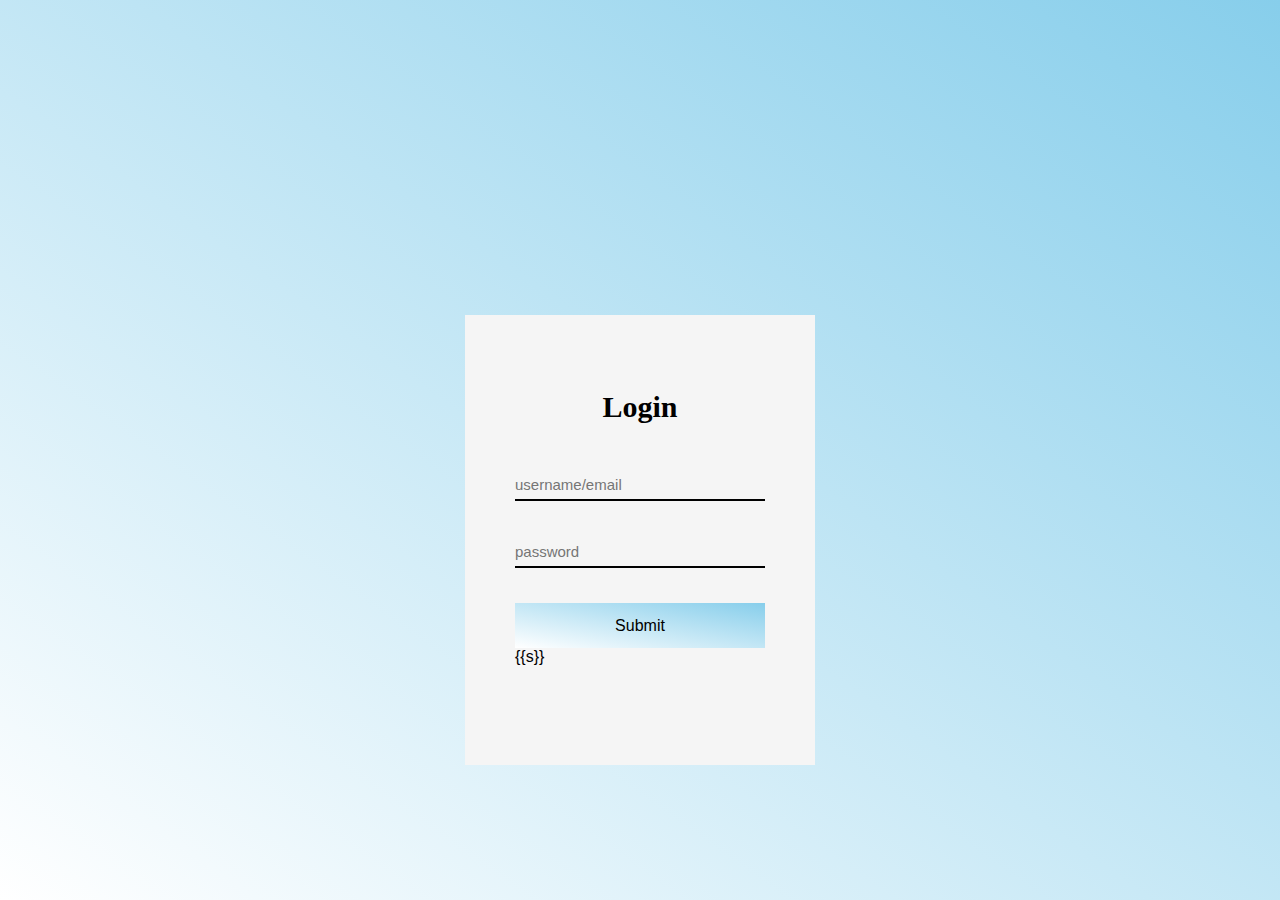
<file: templates/adminlog.html>
<!DOCTYPE html>
<html>

    <head>
        <title>Bvrit login</title>

    </head>
    <style>


body{
    min-height: 100vh;
    background:linear-gradient(to left bottom, skyblue,white);

}
ul li a:hover{
    background-color: white;
}
h1{
    position: absolute;
    left: 35%;
    top: 10%;
    font-size: 50px;

}

h2{
    text-align: center;
    margin-bottom: 45px;
    color: black;
    font-size: 30px;
}
*{
    margin: 0;
    padding: 0;
    text-decoration: none;
    box-sizing: border-box;
}
.deepak{
    border-bottom: 2px solid black;
    position: relative;
    margin: 35px  0;
}
.deepak input{
    font-size: 15px;
    background: none;
    outline: none;
    width: 100%;
    border: none;
    color: black;
    height: 30px;

}
form{

    background:whitesmoke;
    width: 350px;
    height: 450px;
    padding: 75px 50px;
    position: absolute;
    left: 50%;
    top: 60%;
    transform: translate(-50%, -50%);
}
.para2{
    position: absolute;
    bottom: 5%;
    left:25%;
}
.sri{
    width: 100%;
    border: none;
    outline: none;
    background-size: 200%;
    background:linear-gradient(to left bottom, skyblue,white);

    color: black;
    font-size: 16px;
    height: 45px;
}
.para{
    font-family: 'Lucida Sans', 'Lucida Sans Regular', 'Lucida Grande', 'Lucida Sans Unicode', Geneva, Verdana, sans-serif;
    font-size: medium;
}
.para2 a{
    font-family:'Franklin Gothic Medium', 'Arial Narrow', Arial, sans-serif;
}
    </style>
    <body>

        <h1></h1>
        <form method="POST" action="/adminlogin">

            <h2>Login</h2>
            <div class="deepak">
                <input type="text" name="username" id="username" placeholder="username/email" required>

            </div>
            <div class="deepak">
                <input type="text" name="password" id="password" placeholder="password" required>

            </div>


            <button class="sri" type="submit">Submit</button>
            <p class="para">{{s}}</p>




        </form>
    </body>
</html>
</file>
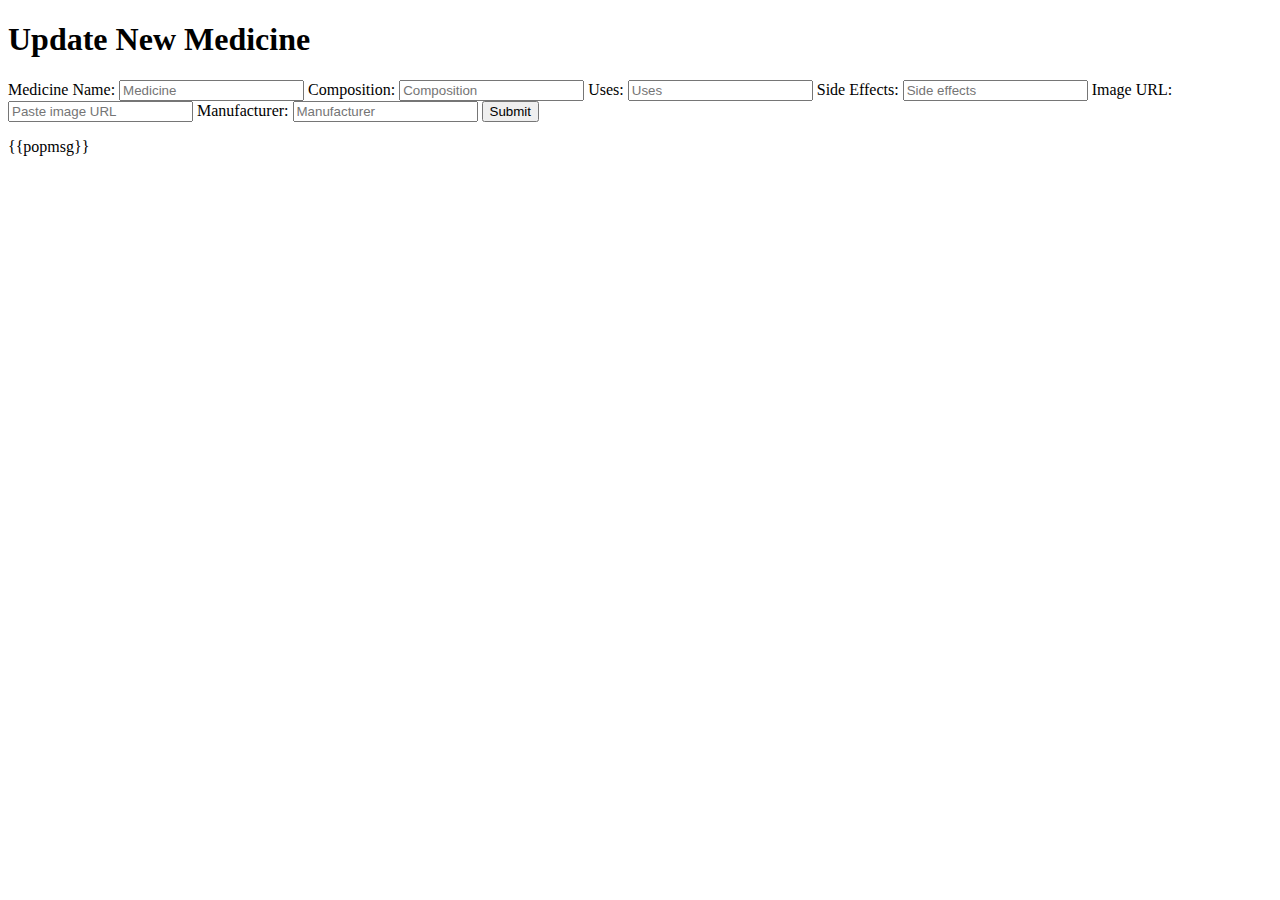
<file: templates/adworkk.html>
<!DOCTYPE html>
<html lang="en">
<head>
    <meta charset="UTF-8">
    <title>Admin Work</title>
</head>
<body>
    <h1>Update New Medicine</h1>
    <form method="POST" action="/adwork">
        <label for="medicinename">Medicine Name:</label>
        <input type="text" name="medicinename" id="medicinename" placeholder="Medicine" required>

        <label for="composition">Composition:</label>
        <input type="text" name="composition" id="composition" placeholder="Composition" required>

        <label for="uses">Uses:</label>
        <input type="text" name="uses" id="uses" placeholder="Uses" required>

        <label for="sideeffects">Side Effects:</label>
        <input type="text" name="sideeffects" id="sideeffects" placeholder="Side effects" required>

        <label for="image">Image URL:</label>
        <input type="text" name="image" id="image" placeholder="Paste image URL" required>

        <label for="manufacturer">Manufacturer:</label>
        <input type="text" name="manufacturer" id="manufacturer" placeholder="Manufacturer" required>

        <input type="submit" id="submit">
    </form>

   <p>{{popmsg}}</p>
</body>
</html>
</file>
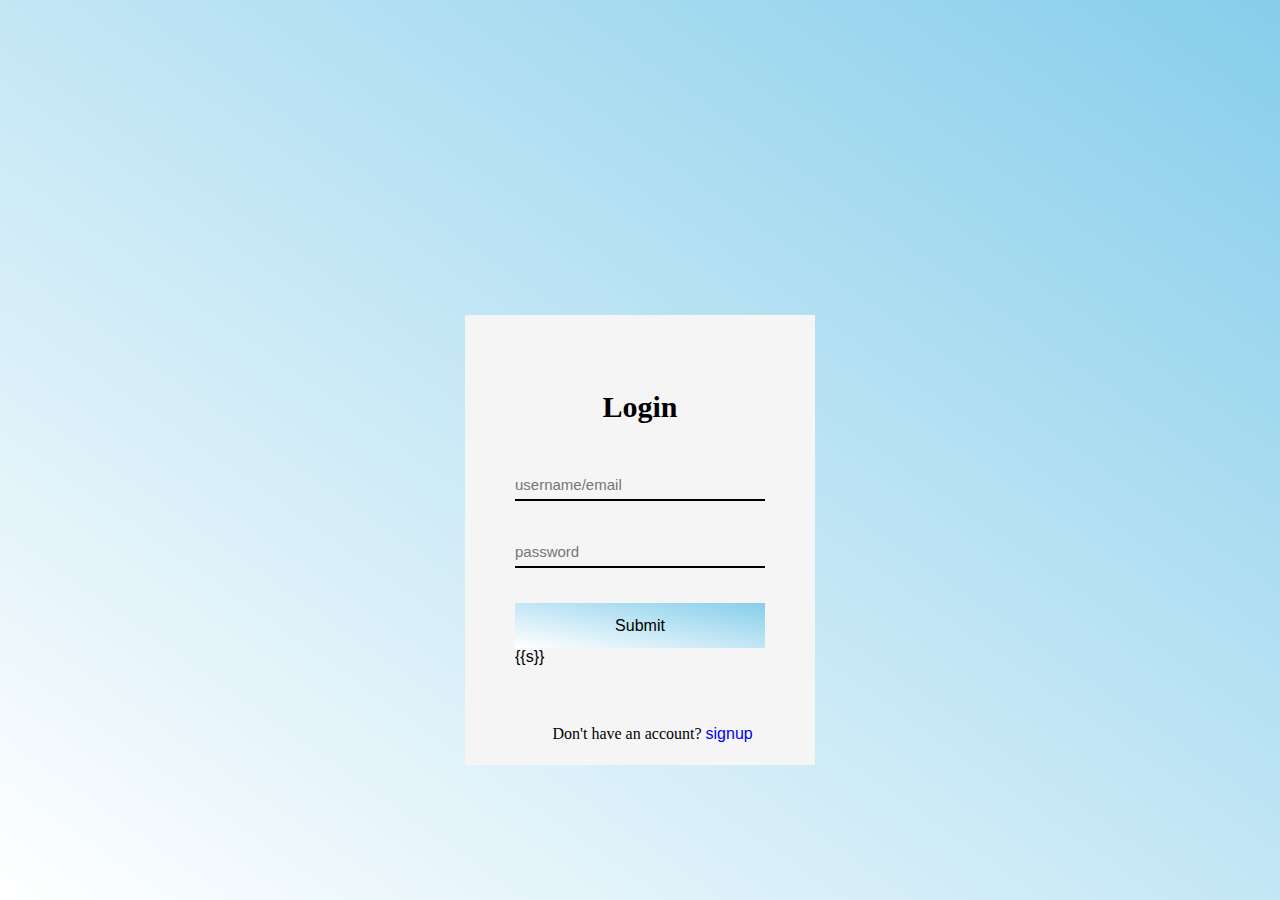
<file: templates/hlogin.html>
<!DOCTYPE html>
<html>

    <head>
        <title>Bvrit login</title>

    </head>
    <style>


body{
    min-height: 100vh;
    background:linear-gradient(to left bottom, skyblue,white);

}
ul li a:hover{
    background-color: white;
}
h1{
    position: absolute;
    left: 35%;
    top: 10%;
    font-size: 50px;

}

h2{
    text-align: center;
    margin-bottom: 45px;
    color: black;
    font-size: 30px;
}
*{
    margin: 0;
    padding: 0;
    text-decoration: none;
    box-sizing: border-box;
}
.deepak{
    border-bottom: 2px solid black;
    position: relative;
    margin: 35px  0;
}
.deepak input{
    font-size: 15px;
    background: none;
    outline: none;
    width: 100%;
    border: none;
    color: black;
    height: 30px;

}
form{

    background:whitesmoke;
    width: 350px;
    height: 450px;
    padding: 75px 50px;
    position: absolute;
    left: 50%;
    top: 60%;
    transform: translate(-50%, -50%);
}
.para2{
    position: absolute;
    bottom: 5%;
    left:25%;
}
.sri{
    width: 100%;
    border: none;
    outline: none;
    background-size: 200%;
    background:linear-gradient(to left bottom, skyblue,white);

    color: black;
    font-size: 16px;
    height: 45px;
}
.para{
    font-family: 'Lucida Sans', 'Lucida Sans Regular', 'Lucida Grande', 'Lucida Sans Unicode', Geneva, Verdana, sans-serif;
    font-size: medium;
}
.para2 a{
    font-family:'Franklin Gothic Medium', 'Arial Narrow', Arial, sans-serif;
}
    </style>
    <body>

        <h1></h1>
        <form method="POST" action="/login">

            <h2>Login</h2>
            <div class="deepak">
                <input type="text" name="username" id="username" placeholder="username/email" required>

            </div>
            <div class="deepak">
                <input type="text" name="password" id="password" placeholder="password" required>

            </div>


            <button class="sri" type="submit">Submit</button>
            <p class="para">{{s}}</p>
            <p class="para2">Don't have an account?  <a href="/signup">signup</a></p>



        </form>
    </body>
</html>
</file>
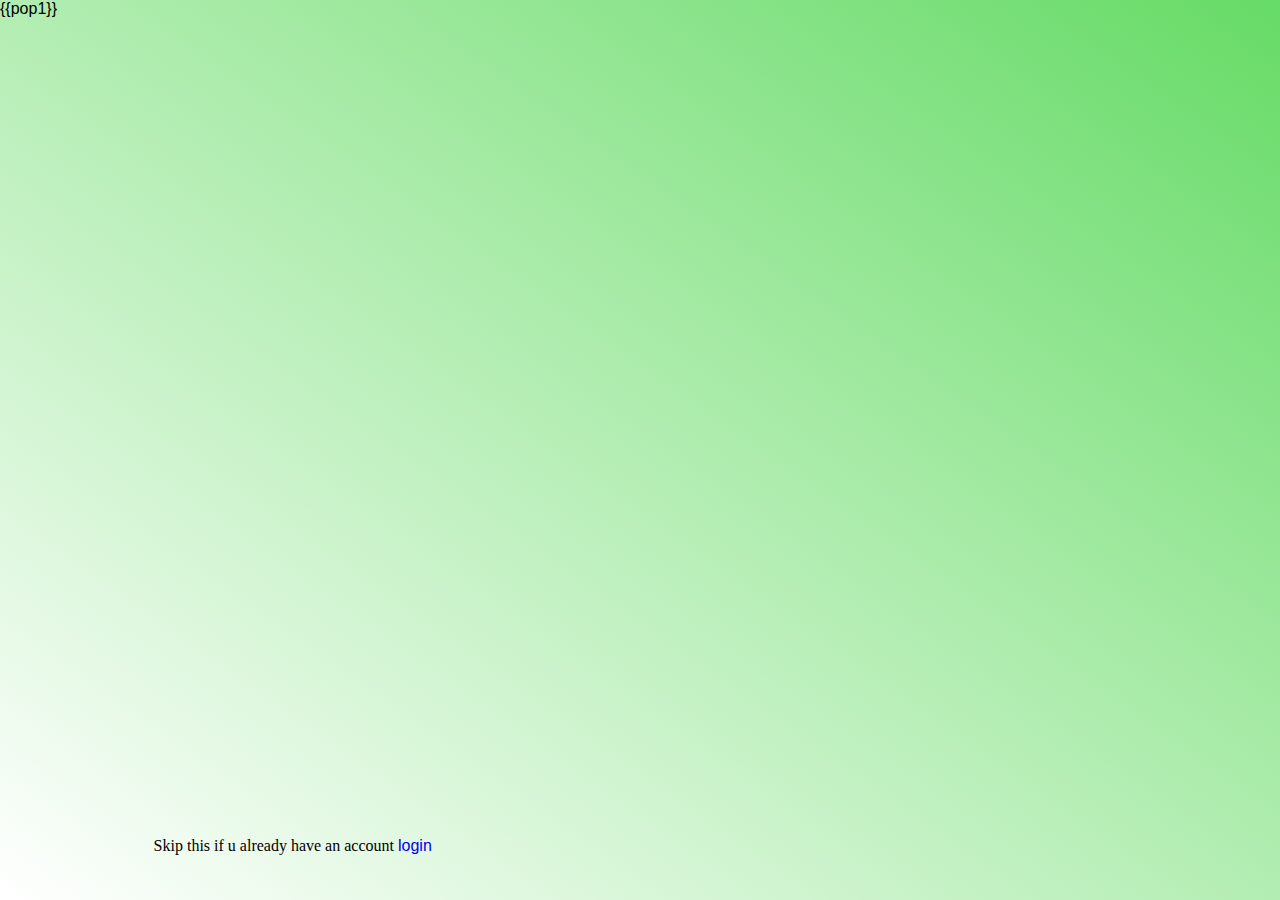
<file: templates/hsignup.html>
<!DOCTYPE html>
<html>

    <head>
        <title>signup</title>

    </head>
    <style>


body{
    min-height: 100vh;
    background:linear-gradient(to left bottom, rgb(102, 219, 102),white);

}
ul li a:hover{
    background-color: white;
}
h1{
    position: absolute;
    left: 35%;
    top: 10%;
    font-size: 50px;

}

h2{
    text-align: center;
    margin-bottom: 45px;
    color: black;
    font-size: 30px;
}
*{
    margin: 0;
    padding: 0;
    text-decoration: none;
    box-sizing: border-box;
}
.deepak{
    border-bottom: 2px solid black;
    position: relative;
    margin: 35px  0;
}
.deepak input{
    font-size: 15px;
    background: none;
    outline: none;
    width: 100%;
    border: none;
    color: black;
    height: 30px;

}
form{

    background:whitesmoke;
    width: 350px;
    height: 450px;
    padding: 75px 50px;
    position: absolute;
    left: 50%;
    top: 60%;
    transform: translate(-50%, -50%);
}
.para2{
    position: absolute;
    bottom: 5%;
    left:12%;
}
.sri{
    width: 100%;
    border: none;
    outline: none;
    background-size: 200%;
    background:linear-gradient(to left bottom, rgb(102, 219, 102),white);
    color: black;
    font-size: 16px;
    height: 45px;
}
.para{
    font-family: 'Lucida Sans', 'Lucida Sans Regular', 'Lucida Grande', 'Lucida Sans Unicode', Geneva, Verdana, sans-serif;
    font-size:medium;
}
.para2 a{
    font-family:'Franklin Gothic Medium', 'Arial Narrow', Arial, sans-serif;
}
    </style>
    <body>

        <h1></h1>
            <p class="para">{{pop1}}</p>
            <p class="para2">Skip this if u already have an account <a href="/login" >login</a></p>



        </form>
    </body>
</html>
</file>
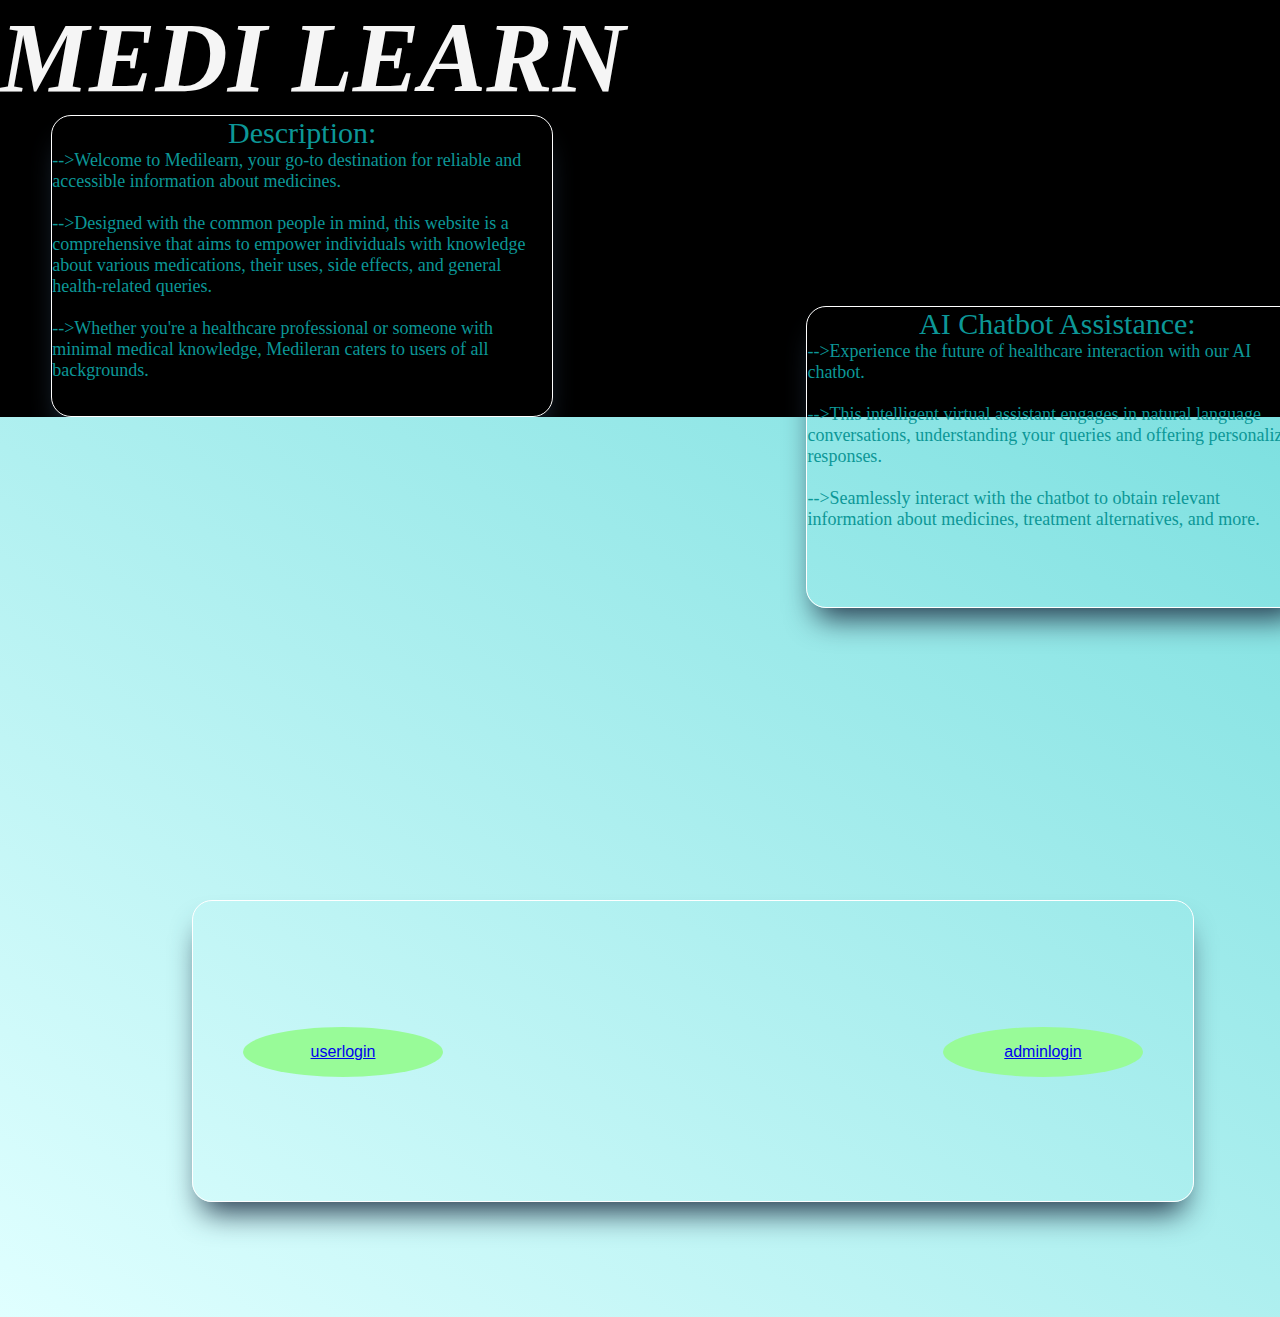
<file: templates/hzero.html>
<!DOCTYPE html>
<html lang="en">
<head>
    <meta charset="UTF-8">
    <meta name="viewport" content="width=device-width, initial-scale=1.0">
    <title>page0</title>
    <link rel="stylesheet" href="stylesheet1.css">
    <link rel="stylesheet" href="backgroundani.css">
</head>
<body>
<div class="background">
    <h1>
        MEDI LEARN
    </h1>
    <!--for description-->
    <div class="div1">
        <P class="p0">Description:</P>
        <p class="p1">
        -->Welcome to Medilearn, your go-to destination for reliable and accessible information about medicines.<br><br>-->Designed with the common people in mind, this website is a comprehensive  that aims to empower individuals with knowledge about various medications, their uses, side effects, and general health-related queries.<br><br>-->Whether you're a healthcare professional or someone with minimal medical knowledge, Medileran caters to users of all backgrounds.
        </p>

    </div>
    <div class="div2">
        <p class="aip0">
        AI Chatbot Assistance:
        </p >
        <p class=aip1>
         -->Experience the future of healthcare interaction with our AI chatbot.<br><br>-->This intelligent virtual assistant engages in natural language conversations, understanding your queries and offering personalized responses.<br><br>-->Seamlessly interact with the chatbot to obtain relevant information about medicines, treatment alternatives, and more.

        </p>
    </div>
    <div class="div3">
        <div class="dlog">
            <a href="/login" class="a1">userlogin</a>
        </div>
        <div class="ulog">
            <a href="/adminlogin">adminlogin</a>
        </div>

    </div>
    <div class="area" >
        <ul class="circles">
                <li></li>
                <li></li>
                <li></li>
                <li></li>
                <li></li>
                <li></li>
                <li></li>
                <li></li>
                <li></li>
                <li></li>
        </ul>
</div >

</div>


</body>
<style>
    .div1
    {
        box-shadow: rgb(38, 57, 77) 0px 20px 30px -10px;
        margin-left: 4%;
        width: 500px;
        height: 300px;
        border-radius: 20px;
        border: 1px solid white;
    }
    .div2
    {
        box-shadow: rgb(38, 57, 77) 0px 20px 30px -10px;
        margin-left: 63%;
        position:absolute;
        top: 34%;
        width: 500px;
        height: 300px;
        border-radius: 20px;
        border: 1px solid white;
    }
    .div3
    {
        box-shadow: rgb(38, 57, 77) 0px 20px 30px -10px;
        margin-left:15%;
        position:absolute;
        top: 100%;
        align-items: center;
        width: 1000px;
        height: 300px;
        border-radius: 20px;
        border: 1px solid white;
    }
    .p0
    {
        font-size: 30px;
        display: flex;
        justify-content: center;
        color:rgb(12, 151, 151);
    }
    .p1{

        justify-content: center;
        font-size: large;
        color:rgb(12, 151, 151);
    }
    .aip0
    {
        display: flex;
        justify-content: center;
        font-size: 30px;
        color:rgb(12, 151, 151);
    }
    .aip1
    {
        display: flex;
        justify-content: center;
        font-size: large;
        color:rgb(12, 151, 151);
    }

    body {
        overflow-x: hidden;
        background-color: black;
    }

    h1 {
        white-space: nowrap; /* Prevents text from wrapping */
        position: absolute;
        animation: moveAcrossScreen 5s linear infinite; /* Animation to move text */
    }

    @keyframes moveAcrossScreen {
        0% {
            transform: translateX(0); /* Start position */
        }
        100% {
            transform: translateX(calc(100vw - 100%)); /* Moves text exactly device width */
        }
    }

    @keyframes moveText {
        0% {
            transform: translateX(0);
        }
        100% {
            transform: translateX(100vw);
        }
    }
    h1{
        width: 100vw;
        overflow: hidden; /* Hide any overflow to prevent horizontal scrolling */
    }
    h1 {
        background-image: url("C:\\Users\\kalyan king\\Pictures\\bob.jpg");
        background-size: cover;
        background-clip: text;
        -webkit-background-clip: text;
        color: transparent;
        color: whitesmoke;
        position: relative;
        font-style: italic;
        font-size: 100px;
        white-space: nowrap;
        animation: moveText 5s linear infinite;
    }
    .dlog
    {

        background-color: palegreen;
        height: 50px;
        width: 200px;
        border-radius: 50%;
        position: absolute;
        top:42%;
        left: 5%;
    }
    .dlog a{
        display: flex;
        justify-content: center;
        align-items: center;
        padding-top: 8%;
        font-family:'Lucida Sans', 'Lucida Sans Regular', 'Lucida Grande', 'Lucida Sans Unicode', Geneva, Verdana, sans-serif;
    }
    .ulog{
        background-color: palegreen;
        height: 50px;
        width: 200px;
        border-radius: 50%;
        position: absolute;
        left:75%;
        top:42%;
    }
    .ulog a{
        display: flex;
        justify-content: center;
        align-items: center;
        padding-top: 8%;
        font-family:'Lucida Sans', 'Lucida Sans Regular', 'Lucida Grande', 'Lucida Sans Unicode', Geneva, Verdana, sans-serif;
    }

</style>
<style>
    *{
    margin: 0px;
    padding: 0px;
}


.area{
    background:linear-gradient(to left bottom,rgb(125, 224, 224),lightcyan);
    background: -webkit-linear-gradient(to left, #8f94fb, #4e54c8);
    width: 100%;
    height: 100vh;


}

.circles{
    position: absolute;
    top: 0;
    left: 0;
    width: 100%;
    height: 100%;
    overflow: hidden;
}

.circles li{
    position: absolute;
    display: block;
    list-style: none;
    width: 20px;
    height: 20px;
    background: rgb(255, 255, 255);
    animation: animate 25s linear infinite;
    bottom: -200px;

}

.circles li:nth-child(1){
    left: 25%;
    width: 80px;
    height: 80px;
    animation-delay: 0s;
}


.circles li:nth-child(2){
    left: 10%;
    width: 20px;
    height: 20px;
    animation-delay: 2s;
    animation-duration: 12s;
}

.circles li:nth-child(3){
    left: 70%;
    width: 20px;
    height: 20px;
    animation-delay: 4s;
}

.circles li:nth-child(4){
    left: 40%;
    width: 60px;
    height: 60px;
    animation-delay: 0s;
    animation-duration: 18s;
}

.circles li:nth-child(2){
    left: 65%;
    width: 20px;
    height: 20px;
    animation-delay: 0s;
}
.circles li:nth-child(5){
    left: 65%;
    width: 20px;
    height: 20px;
    animation-delay: 0s;
}
.circles li:nth-child(6){
    left: 65%;
    width: 20px;
    height: 20px;
    animation-delay: 0s;
}
.circles li:nth-child(2){
    left: 65%;
    width: 20px;
    height: 20px;
    animation-delay: 0s;
}

.circles li:nth-child(3){
    left: 75%;
    width: 110px;
    height: 110px;
    animation-delay: 3s;
}

.circles li:nth-child(7){
    left: 35%;
    width: 150px;
    height: 150px;
    animation-delay: 7s;
}

.circles li:nth-child(8){
    left: 50%;
    width: 25px;
    height: 25px;
    animation-delay: 15s;
    animation-duration: 45s;
}

.circles li:nth-child(9){
    left: 20%;
    width: 15px;
    height: 15px;
    animation-delay: 2s;
    animation-duration: 35s;
}

.circles li:nth-child(10){
    left: 85%;
    width: 150px;
    height: 150px;
    animation-delay: 0s;
    animation-duration: 11s;
}



@keyframes animate {

    0%{
        transform: translateY(0) rotate(0deg);
        opacity: 1;
        border-radius: 0;
    }

    100%{
        transform: translateY(-1000px) rotate(720deg);
        opacity: 0;
        border-radius: 50%;
    }

}
@keyframes animate {

    100%{
        transform: translateY(0) rotate(0deg);
        opacity: 1;
        border-radius: 0;
    }

    0%{
        transform: translateY(-1000px) rotate(720deg);
        opacity: 0;
        border-radius: 50%;
    }

}
</style>
</html>
</file>
<file: templates/stylesheet1.css>
.div1
    {
        box-shadow: rgb(38, 57, 77) 0px 20px 30px -10px;
        margin-left: 4%;
        width: 500px;
        height: 300px;
        border-radius: 20px;
        border: 1px solid white;
    }
    .div2
    {
        box-shadow: rgb(38, 57, 77) 0px 20px 30px -10px;
        margin-left: 63%;
        position:absolute;
        top: 34%;
        width: 500px;
        height: 300px;
        border-radius: 20px;
        border: 1px solid white;
    }
    .div3
    {
        box-shadow: rgb(38, 57, 77) 0px 20px 30px -10px;
        margin-left:15%;
        position:absolute;
        top: 100%;
        align-items: center;
        width: 1000px;
        height: 300px;
        border-radius: 20px;
        border: 1px solid white;
    }
    .p0
    {
        font-size: 30px;
        display: flex;
        justify-content: center;
        color:rgb(12, 151, 151);
    }
    .p1{

        justify-content: center;
        font-size: large;
        color:rgb(12, 151, 151);
    }
    .aip0
    {
        display: flex;
        justify-content: center;
        font-size: 30px;
        color:rgb(12, 151, 151);
    }
    .aip1
    {
        display: flex;
        justify-content: center;
        font-size: large;
        color:rgb(12, 151, 151);
    }

    body {
        overflow-x: hidden;
        background-color: black;
    }

    h1 {
        white-space: nowrap; /* Prevents text from wrapping */
        position: absolute;
        animation: moveAcrossScreen 5s linear infinite; /* Animation to move text */
    }

    @keyframes moveAcrossScreen {
        0% {
            transform: translateX(0); /* Start position */
        }
        100% {
            transform: translateX(calc(100vw - 100%)); /* Moves text exactly device width */
        }
    }

    @keyframes moveText {
        0% {
            transform: translateX(0);
        }
        100% {
            transform: translateX(100vw);
        }
    }
    h1{
        width: 100vw;
        overflow: hidden; /* Hide any overflow to prevent horizontal scrolling */
    }
    h1 {
        background-image: url("C:\\Users\\kalyan king\\Pictures\\bob.jpg");
        background-size: cover;
        background-clip: text;
        -webkit-background-clip: text;
        color: transparent;
        color: whitesmoke;
        position: relative;
        font-style: italic;
        font-size: 100px;
        white-space: nowrap;
        animation: moveText 5s linear infinite;
    }
</file>
<file: templates/backgroundani.css>
*{
    margin: 0px;
    padding: 0px;
}


.area{
    background:linear-gradient(to left bottom,rgb(125, 224, 224),lightcyan);
    background: -webkit-linear-gradient(to left, #8f94fb, #4e54c8);
    width: 100%;
    height: 100vh;


}

.circles{
    position: absolute;
    top: 0;
    left: 0;
    width: 100%;
    height: 100%;
    overflow: hidden;
}

.circles li{
    position: absolute;
    display: block;
    list-style: none;
    width: 20px;
    height: 20px;
    background: rgb(255, 255, 255);
    animation: animate 25s linear infinite;
    bottom: -200px;

}

.circles li:nth-child(1){
    left: 25%;
    width: 80px;
    height: 80px;
    animation-delay: 0s;
}


.circles li:nth-child(2){
    left: 10%;
    width: 20px;
    height: 20px;
    animation-delay: 2s;
    animation-duration: 12s;
}

.circles li:nth-child(3){
    left: 70%;
    width: 20px;
    height: 20px;
    animation-delay: 4s;
}

.circles li:nth-child(4){
    left: 40%;
    width: 60px;
    height: 60px;
    animation-delay: 0s;
    animation-duration: 18s;
}

.circles li:nth-child(2){
    left: 65%;
    width: 20px;
    height: 20px;
    animation-delay: 0s;
}
.circles li:nth-child(5){
    left: 65%;
    width: 20px;
    height: 20px;
    animation-delay: 0s;
}
.circles li:nth-child(6){
    left: 65%;
    width: 20px;
    height: 20px;
    animation-delay: 0s;
}
.circles li:nth-child(2){
    left: 65%;
    width: 20px;
    height: 20px;
    animation-delay: 0s;
}

.circles li:nth-child(3){
    left: 75%;
    width: 110px;
    height: 110px;
    animation-delay: 3s;
}

.circles li:nth-child(7){
    left: 35%;
    width: 150px;
    height: 150px;
    animation-delay: 7s;
}

.circles li:nth-child(8){
    left: 50%;
    width: 25px;
    height: 25px;
    animation-delay: 15s;
    animation-duration: 45s;
}

.circles li:nth-child(9){
    left: 20%;
    width: 15px;
    height: 15px;
    animation-delay: 2s;
    animation-duration: 35s;
}

.circles li:nth-child(10){
    left: 85%;
    width: 150px;
    height: 150px;
    animation-delay: 0s;
    animation-duration: 11s;
}



@keyframes animate {

    0%{
        transform: translateY(0) rotate(0deg);
        opacity: 1;
        border-radius: 0;
    }

    100%{
        transform: translateY(-1000px) rotate(720deg);
        opacity: 0;
        border-radius: 50%;
    }

}
@keyframes animate {

    100%{
        transform: translateY(0) rotate(0deg);
        opacity: 1;
        border-radius: 0;
    }

    0%{
        transform: translateY(-1000px) rotate(720deg);
        opacity: 0;
        border-radius: 50%;
    }

}
</file>
